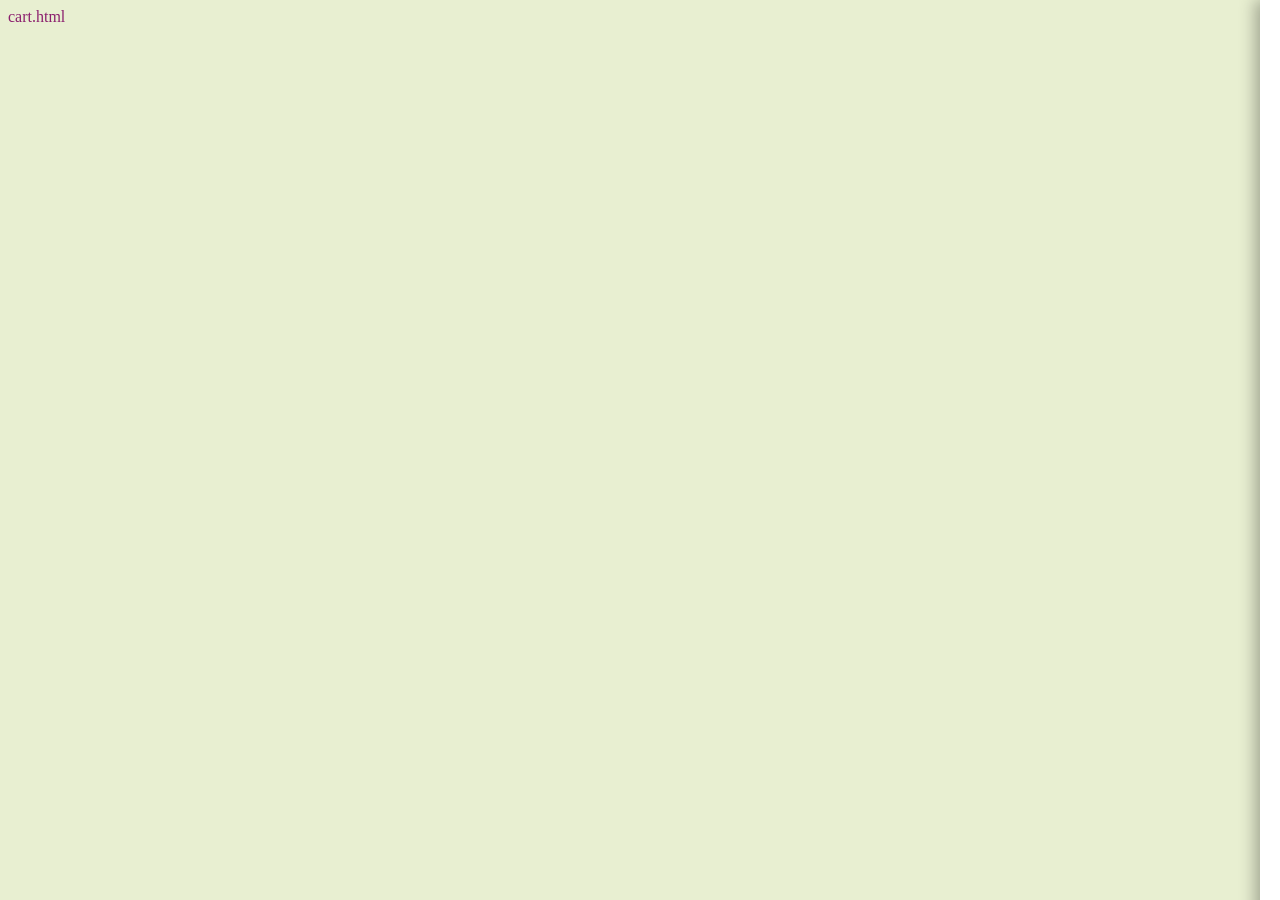
<file: cart.html>
cart.html
<!DOCTYPE html>
<html>
     <head> 
        <link rel = "stylesheet" type = "text/css" href = "style.css">
     </head>

   <body>
        
    

             <!-- Shopping Cart Sidebar -->
             <div id="shopping-cart" class="cart-sidebar">
             <div class="cart-header">
                 <h2>Your Cart</h2>
                 <button id="close-cart" class="close-btn">✕</button>
            </div>
            <div id="cart-items" class="cart-items">
             <!-- Items will appear here -->
             </div>
    
             <div class="cart-total">
              <strong>Total: $<span id="cart-total">0.00</span></strong>
              </div>
    
                 <button class="checkout-btn">Proceed to Checkout</button>
                </div>
</body>
</file>
<file: style.css>
#cart tr {
    display: flex;
    align-items: center;
    flex-wrap: wrap;
    gap: 80px;
    justify-content: center;
    margin-bottom: 20px;
}
#cart td {
    border: 1px;
    border-color: #ff28c2;
    vertical-align: top;
}

title {
    font: cursive #e410afcd;
    font-size: 59px;
    text-align: center;
    display: flex;
    justify-content: center;
    align-items: center;
    height: 100px;
    background-color: #ecfddc;
    margin-left: 150px;
    margin-right: 150px;
    border-radius: 50px;
    margin-top: 20px;
    margin-bottom: 20px;
    border: 1px solid #104134;
}


table {
background-image: radial-gradient(ellipse at center, #f7f7f7 0%, #7a977a 100%);
height: flex;
background-size: cover;
display: flex; 
justify-content: center; 
align-items: center;
border-radius: 50px;
margin-left: 50px;
margin-right: 50px;
border: 1px solid #ff28c2;
margin-bottom: 33px;


}

body {
    font-family: cursive;
    color: #8b1f6d;

    background-color: #e8efd1;
    border: 1px #104134;
}

tr {
    margin-left: 60;
    margin-right: 50px;
}

.gallery-title {
    font-family: cursive;
    color:#c7149afe;
    font-size: 29px;
    text-align: center;
    padding: 20px;
    display: flex;
    justify-content: center;
    align-items: center;
    background-color: #d1ddc6;
    margin-left: 200px;
    margin-right: 200px;
    border-radius: 50px;
    margin-top: 40px;
    margin-bottom: 20px;
    border: 1px solid #104134;
}
/* Sticker Cards */
.Hathor, .Sphinx, .Asset, .Monroe, .SheRider, .Xena, .Ragnorok, .Unicorn {
    font-family: cursive #ff28c2;
    flex-direction: row;
    padding: 20px;
    background-color: rgb(201, 230, 220);
    border: 1px solid #ff28c2;
    border-radius: 20px;
    margin-top: 10px;
    margin-bottom: 10px;
    margin-left: 1px;
    margin-right: 10px;
    display: block;

}
.sticker-title {
    font-family: cursive;
    font-size: 16px;
    font-weight: bold;
    color: #c7149a ;
    margin: 10px 0 12px 0;
    text-align: center;
    width: 100%;
    text-shadow: 0 2px 4px rgba(0, 0, 0, 0.15);
    letter-spacing: 1px
}



.Hathor img,
.Sphinx img,
.Asset img,
.Monroe img, 
.SheRider img,
.Xena img,
.Ragnorok img,
.Unicorn img {
    font-family: cursive;
    width: 120x; 
    height: 120px;
    object-fit: cover;
    border-radius: 8px;
    border: 1px solid #104134;
    box-shadow: 0 4px 8px rgba(0, 0, 0, 0.15);
    display: block;
    margin: 0 auto 12px auto;
    transition: transform 0.3s ease, box-shadow 0.3s ease;
}

.Hathor img:hover,
.Sphinx img:hover,
.Asset img:hover,
.Monroe img:hover, 
.SheRider img:hover,
.Xena img:hover,
.Ragnorok img:hover,
.Unicorn img:hover {
    transform: scale(1.08);
    box-shadow: 0 6px 12px rgba(0, 0, 0, 0.2)
}


  
.cart-container {
    position: fixed;
    top: 20px;
    right: 30px;
    z-index: 1000;
}

.cart-icon-btn {
    font-size: 28px;
    background: #ff28c2;
    color: white;
    border: none;
    border-radius: 50%;
    width: 60px;
    height: 60px;
    cursor: pointer;
    box-shadow: 0 4px 10px rgba(0,0,0,0.2);
    position: relative;
}

.cart-count {
    position: absolute;
    top: -8px;
    right: -8px;
    background: #c7149a;
    color: white;
    font-size: 14px;
    font-weight: bold;
    width: 22px;
    height: 22px;
    border-radius: 50%;
    display: flex;
    align-items: center;
    justify-content: center;
}

/* Cart Sidebar */
.cart-sidebar {
    position: fixed;
    top: 0;
    right: -400px;
    width: 380px;
    height: 100%;
    background: white;
    box-shadow: -5px 0 15px rgba(0,0,0,0.3);
    transition: right 0.4s ease;
    z-index: 2000;
    padding: 20px;
    overflow-y: auto;
}

.cart-sidebar.open {
    right: 0;
}

.cart-header {
    display: flex;
    justify-content: space-between;
    align-items: center;
    margin-bottom: 20px;
    border-bottom: 2px solid #ff28c2;
    padding-bottom: 10px;
}

.cart-items {
    min-height: 300px;
}

.cart-total {
    font-size: 20px;
    margin: 20px 0;
    text-align: right;
}

.checkout-btn {
    width: 100%;
    padding: 15px;
    background: #c7149a;
    color: white;
    border: none;
    border-radius: 10px;
    font-size: 18px;
    cursor: pointer;
}
</file>
